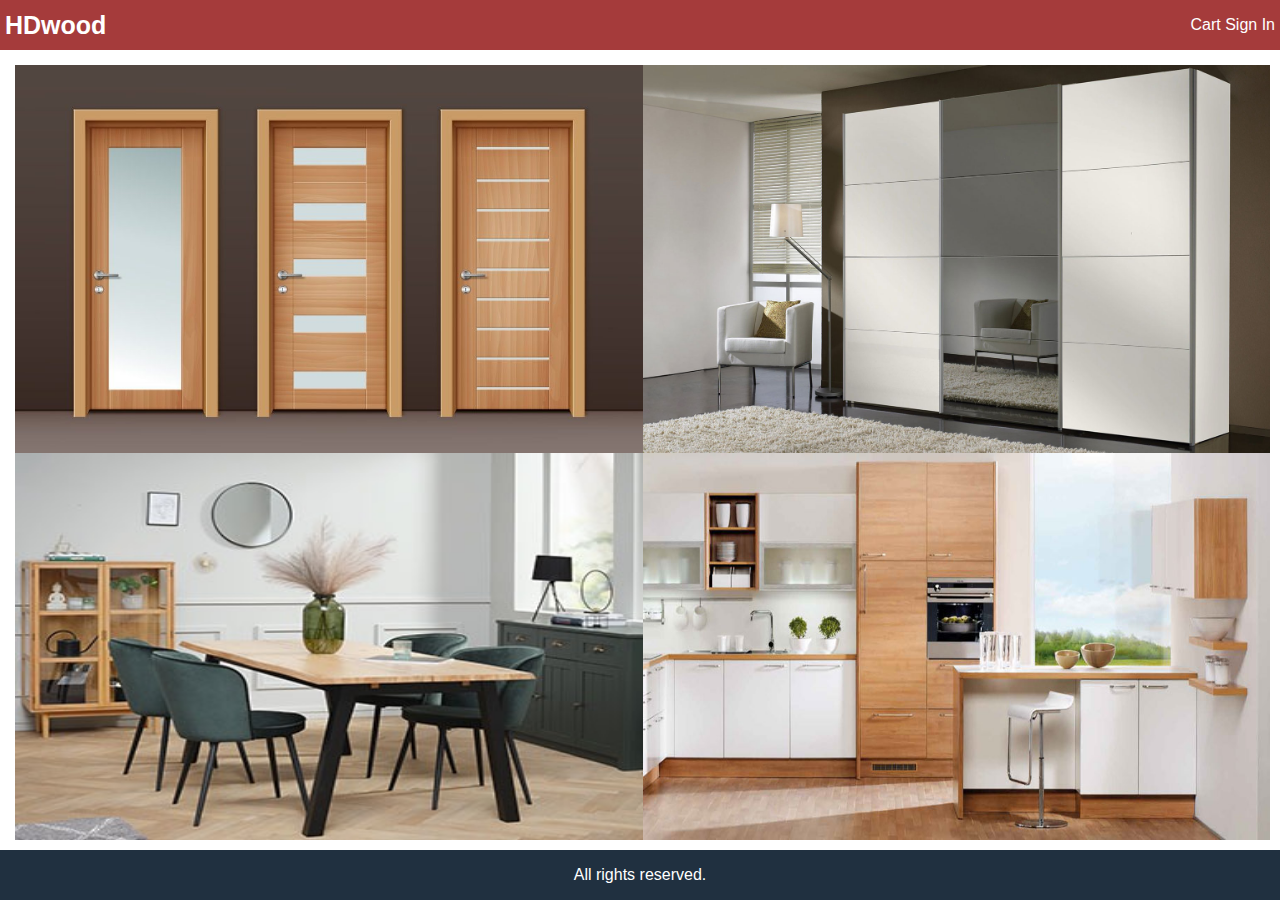
<file: template/index.html>
<!DOCTYPE html>
<html>
    <head>
        <link rel="stylesheet" href="style.css" />
    <title>HDwood</title>
    </head>
    <body>
        <div class="grid-container">
            <header class="header">
                <div class="brand">
                    <a href="index.html">HDwood</a>
                </div>
                <div class="header-links">
                    <a href="cart.html">Cart</a>
                    <a href="signin.html">Sign In</a>
                </div>
            </header>
            <!-- <main class="main2">
                <div class="main-products">
                    <div id="div1">
                        <img class="main-image"   src="images/vrata.jpg" alt="main-img">
                    </div>
                    <div id="div2">
                        <img class="main-image"   src="images/plakar.jpg" alt="main-img">
                    </div>
                    <div id="div3">
                        <img class="main-image"   src="images/sto.jpg" alt="main-img">
                    </div>
                    <div id="div4">
                        <img class="main-image"   src="images/kuhinja.jpg" alt="main-img">
                    </div>
            </div>
            </main> -->
            <div class="grades">
                <a href="vrata.html"><div class="desktopGrades">
                    <img class="main-image"   src="images/vrata.jpg" alt="main-img">
                </div></a>
                <a href=""><div class="desktopGrades">
                    <img class="main-image"   src="images/plakar.jpg" alt="main-img">
                </div></a>
                <div class="desktopGrades">
                    <img class="main-image"   src="images/sto.jpg" alt="main-img">
                </div>
                <div class="desktopGrades">
                    <img class="main-image"   src="images/kuhinja.jpg" alt="main-img">
                </div>
              </div>
            <footer class="footer">
                All rights reserved.
            </footer>
        </div>
    </body>
</html>
</file>
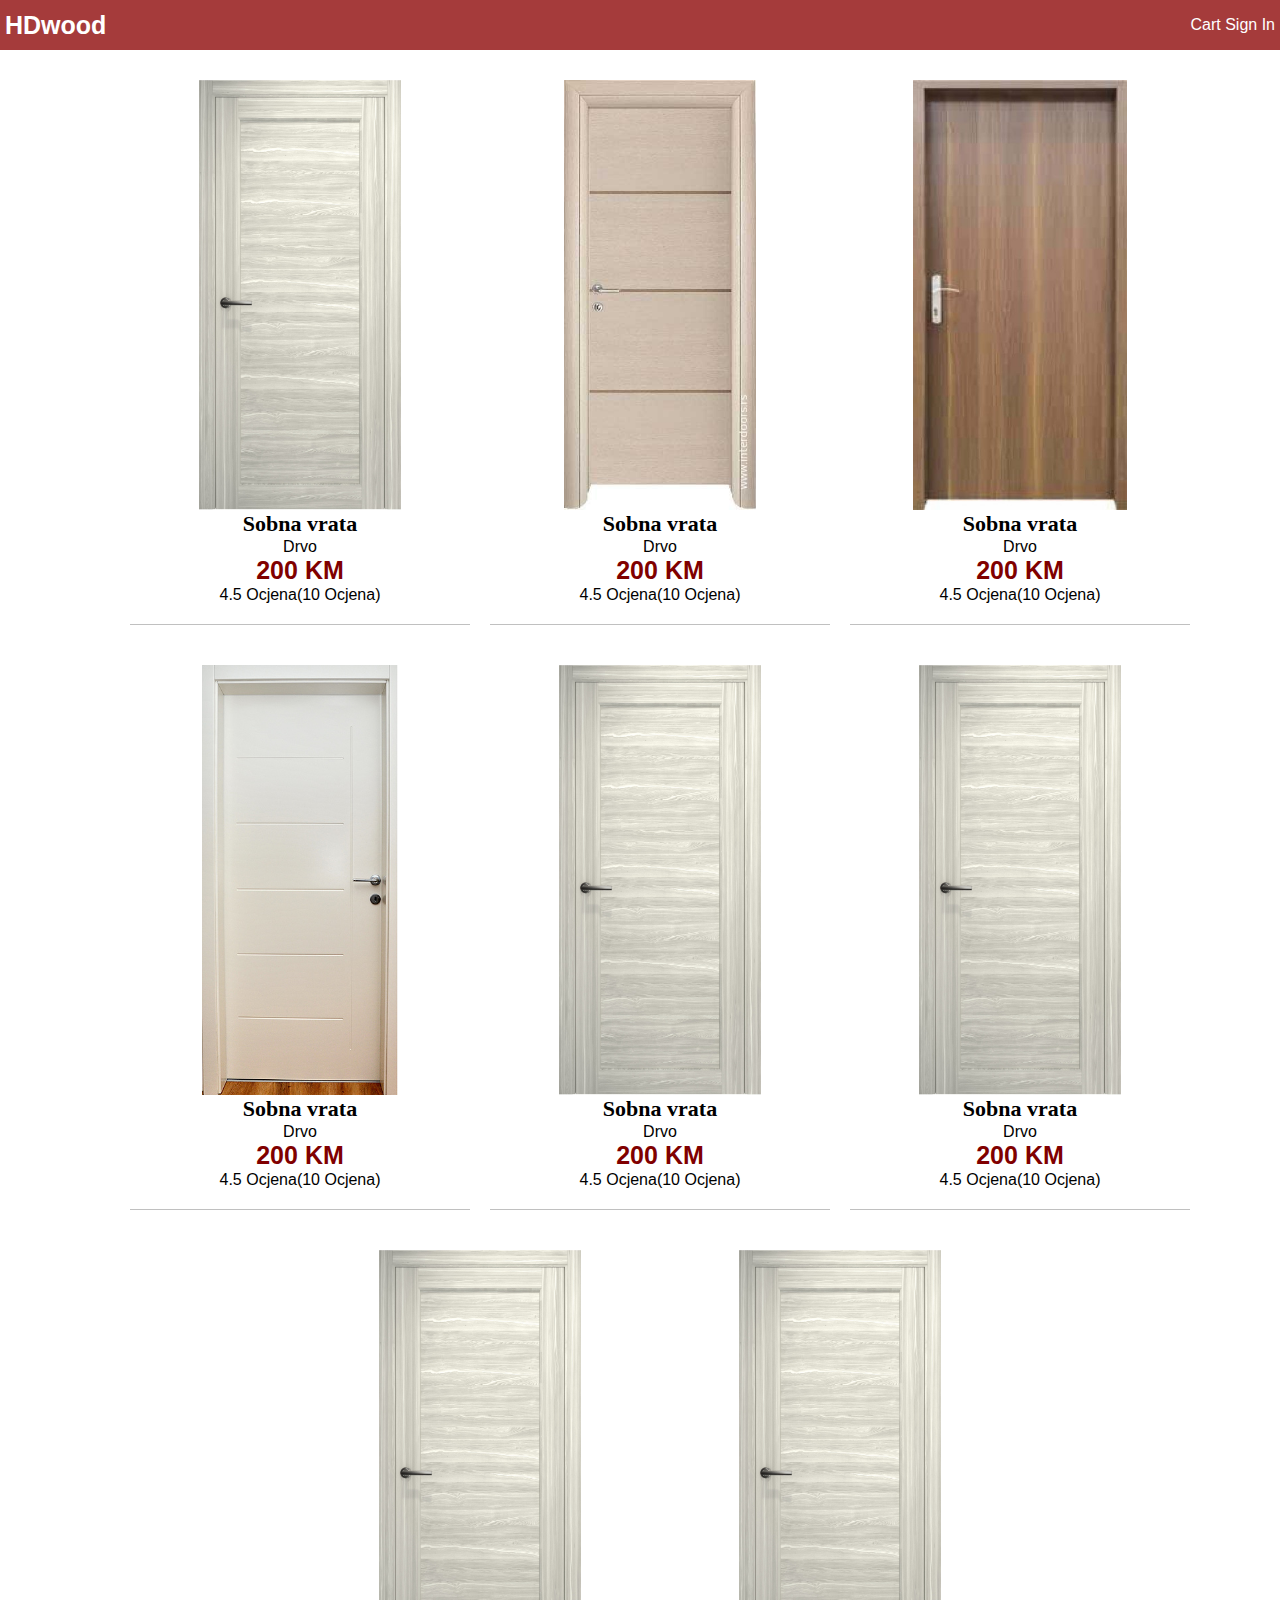
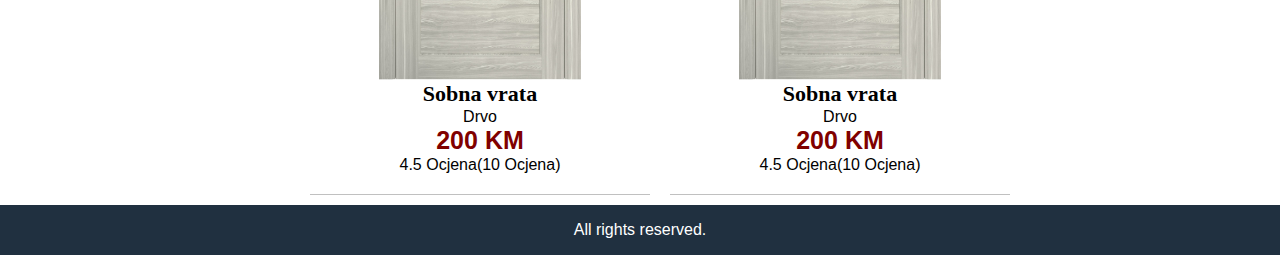
<file: template/vrata.html>
<!DOCTYPE html>
<html>
    <head>
        <link rel="stylesheet" href="style.css" />
    <title>HDwood</title>
    </head>
    <body>
        <div class="grid-container">
            <header class="header">
                <div class="brand">
                    <a href="index.html">HDwood</a>
                </div>
                <div class="header-links">
                    <a href="cart.html">Cart</a>
                    <a href="signin.html">Sign In</a>
                </div>
            </header>
            <main class="main">
                <div class="content">
                    <ul class="products">
                        <li> 
                            <div class="product">
                                <img class="product-image" src="images/d1.jpg" alt="product">
                                <div class="product-name">
                                    <a href="product.html">Sobna vrata</a> 
                                </div>
                                <div class="product-material">Drvo</div>
                                <div class="product-price">200 KM</div>
                                <div class="product-rating">4.5 Ocjena(10 Ocjena)</div>
                            </div>
                        </li>
                        <li> 
                            <div class="product">
                                <img class="product-image" src="images/d2.jpg" alt="product">
                                <div class="product-name">
                                    <a href="product.html">Sobna vrata</a> 
                                </div>
                                <div class="product-material">Drvo</div>
                                <div class="product-price">200 KM</div>
                                <div class="product-rating">4.5 Ocjena(10 Ocjena)</div>
                            </div>
                        </li>
                        <li> 
                            <div class="product">
                                <img class="product-image" src="images/d3.jpg" alt="product">
                                <div class="product-name">
                                    <a href="product.html">Sobna vrata</a> 
                                </div>
                                <div class="product-material">Drvo</div>
                                <div class="product-price">200 KM</div>
                                <div class="product-rating">4.5 Ocjena(10 Ocjena)</div>
                            </div>
                        </li>
                        <li> 
                            <div class="product">
                                <img class="product-image" src="images/d4.jpg" alt="product">
                                <div class="product-name">
                                    <a href="product.html">Sobna vrata</a> 
                                </div>
                                <div class="product-material">Drvo</div>
                                <div class="product-price">200 KM</div>
                                <div class="product-rating">4.5 Ocjena(10 Ocjena)</div>
                            </div>
                        </li>
                        <li> 
                            <div class="product">
                                <img class="product-image" src="images/d1.jpg" alt="product">
                                <div class="product-name">
                                    <a href="product.html">Sobna vrata</a> 
                                </div>
                                <div class="product-material">Drvo</div>
                                <div class="product-price">200 KM</div>
                                <div class="product-rating">4.5 Ocjena(10 Ocjena)</div>
                            </div>
                        </li>
                        <li> 
                            <div class="product">
                                <img class="product-image" src="images/d1.jpg" alt="product">
                                <div class="product-name">
                                    <a href="product.html">Sobna vrata</a> 
                                </div>
                                <div class="product-material">Drvo</div>
                                <div class="product-price">200 KM</div>
                                <div class="product-rating">4.5 Ocjena(10 Ocjena)</div>
                            </div>
                        </li>
                        <li> 
                            <div class="product">
                                <img class="product-image" src="images/d1.jpg" alt="product">
                                <div class="product-name">
                                    <a href="product.html">Sobna vrata</a> 
                                </div>
                                <div class="product-material">Drvo</div>
                                <div class="product-price">200 KM</div>
                                <div class="product-rating">4.5 Ocjena(10 Ocjena)</div>
                            </div>
                        </li>
                        <li> 
                            <div class="product">
                                <img class="product-image" src="images/d1.jpg" alt="product">
                                <div class="product-name">
                                    <a href="product.html">Sobna vrata</a> 
                                </div>
                                <div class="product-material">Drvo</div>
                                <div class="product-price">200 KM</div>
                                <div class="product-rating">4.5 Ocjena(10 Ocjena)</div>
                            </div>
                        </li>
                        
                    </ul>
                </div>
            </main>
            <footer class="footer">
                All rights reserved.
            </footer>
        </div>
    </body>
</html>
</file>
<file: template/style.css>
html{
    font-size: 62.5%;
    box-sizing: border-box;
}

body{
    font: 1.6rem Helvetica;
    height: 100vh;
    margin: 0;
}

.grid-container{
    display: grid;
    grid-template-areas: 
    "header"
    "main"
    "footer";
    grid-template-columns: 1fr;
    grid-template-rows: 5rem 1fr 5rem;
    height: 100%;
}
.header{
    grid-area: header;
    background-color: rgb(165, 59, 59);
    /*background-color: #203040;*/
    color: #ffffff;
    display: flex;
    justify-content: space-between;
    align-items: center;
    padding: 0.5rem;
}

.brand a{
    color: #ffffff;
    font-size: 2.5rem;
    font-weight: bold;
    text-decoration: none;
}

.header-links a{
    color: #ffffff;
    text-decoration: none;
}

.header-links a:hover{
    color: #ff8000;
}
.main{
    grid-area: main;
}

.footer{
    grid-area: footer;
    background-color: #203040;
    color: #ffffff;
    display: flex;
    justify-content: center;
    align-items: center;
}

/*All links*/

a{
    text-decoration: none;
    color: black;
}

a:hover{
    color: coral;
}

/*Home screen */

.products{
    display: flex;
    justify-content:  center;
    align-items: center;
    flex-wrap: wrap;
    
}

.products li{
    list-style: none;
    padding: 1rem;
    flex: 0 1 34rem;
    margin: 1rem;
    height: 56.5rem;
    border-bottom: .1rem #c0c0c0 solid; 
    
}

.product{
    display:flex;
    flex-direction: column;
    justify-content: space-between;
    height: 100%;
    align-items: center;
    transition: box-shadow .5s;
    border-radius:20px;
}
/*efekat kada se prevuce preko slike*/
.product:hover {
    box-shadow: 18px 18px 18px 30px rgba(33,33,33,.2); 
    
  }

.product-name{
    font-family: 'Times New Roman', Times, serif;
    font-size: 2.2rem;
    font-weight: bold;
}


.product-brand{
    font-size: 1.2rem;
    color: #808080;
}

.product-price{
    font-size: 2.5rem;
    font-weight: bold;
    color: maroon;
}

.product-image{
    max-width: 25rem;
    max-height: 44rem;
    padding-top: 1rem;
}

.product-rating{
    margin-bottom: 1rem ;
}



/*dio za main.html */
* {
    box-sizing: border-box;
    margin: 0;
  }
  .grades {
    width: 100%;
    height: 100%;
    overflow: hidden;
    position: relative;
    top: 0;
    left: 0;
    padding: 15px 10px 10px 15px;
    float: left;
    position: relative;
  }
  .desktopGrades {
    float: left;
    width: 50%;
    height: 50%;
    transition: transform .4s;
  }

  .desktopGrades:hover {
    transform: scale(1.1);
  }

  .main-image{
    height: 100%;
    width: 100%;
  }
</file>
